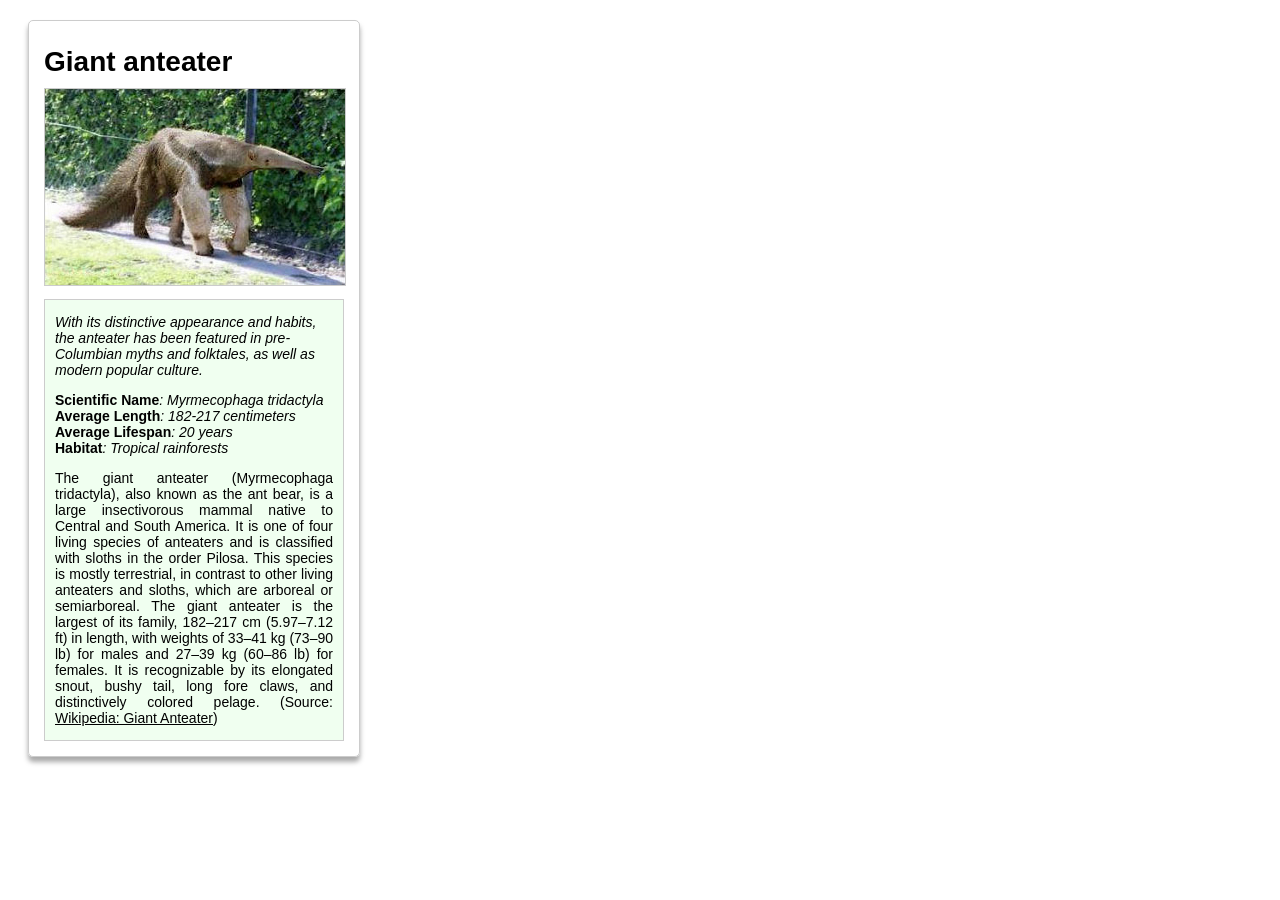
<file: index.html>
<!DOCTYPE html>
<html>
<head>
	<meta charset="utf-8">
	<title>Animal Trading Cards</title>
	<link rel="stylesheet" href="styles.css">
</head>
<body>
	<div class="card">
	<!-- NOTE: HTML/CSS classes use BEM methodology, see: https://css-tricks.com/bem-101/ -->
		<h3 class="card__title">Giant anteater</h3>
		<!-- Photo Credit: wikipedia.org, image taken by Malene Thyssen, http://commons.wikimedia.org/wiki/User:Malene -->
		<img src="anteater.jpg" alt="Giant anteater (Myrmecophaga tridactyla)" class="card__image">
		<div class="card__copy">
			<p class="card__funfact">With its distinctive appearance and habits, the anteater has been featured in pre-Columbian myths and folktales, as well as modern popular culture.</p>
			<ul class="card__list">
				<li><span class="card__listitem-label">Scientific Name</span>: Myrmecophaga tridactyla</li>
				<li><span class="card__listitem-label">Average Length</span>: 182-217 centimeters</li>
				<li><span class="card__listitem-label">Average Lifespan</span>: 20 years</li>
				<li><span class="card__listitem-label">Habitat</span>: Tropical rainforests</li>
			</ul>
			<p class="card__generalinfo">The giant anteater (Myrmecophaga tridactyla), also known as the ant bear, is a large insectivorous mammal native to Central and South America. It is one of four living species of anteaters and is classified with sloths in the order Pilosa. This species is mostly terrestrial, in contrast to other living anteaters and sloths, which are arboreal or semiarboreal. The giant anteater is the largest of its family, 182–217 cm (5.97–7.12 ft) in length, with weights of 33–41 kg (73–90 lb) for males and 27–39 kg (60–86 lb) for females. It is recognizable by its elongated snout, bushy tail, long fore claws, and distinctively colored pelage. (Source: <a href="https://en.wikipedia.org/wiki/Giant_anteater" target="_blank">Wikipedia: Giant Anteater</a>)</p>
		</div>
	</div>
</body>
</html>
</file>
<file: styles.css>
/* CSS by R.J. Sibon
 * Note: this CSS follows BEM methodology for the naming of HTML/CSS classes.
 * See for more info: https://css-tricks.com/bem-101/
**/

* {
  font-family: Helvetica, Arial, sans-serif;
  font-size: 14px;
  color: #000;
}

.card {
  width: 300px;
  margin: 20px;
  box-shadow: 0 5px 5px #aaa;
  border: solid 1px #ccc;
  border-radius: 5px;
  padding: 15px;
}

@media (max-width: 370px) {
  .card {
    margin: -5px;
    padding: 5px;
  }
}

.card__title {
  margin: 10px 0;
  font-size: 2em;
}

.card__image {
  width: 100%;
  margin-bottom: 10px;
  border: solid 1px #ccc;
}

.card__copy {
  border: solid 1px #ccc;
  padding: 0 10px;
  background: #f0fff0;
}

.card__funfact {
  font-style: italic;
}

.card__list {
  list-style: none;
  text-indent: -40px;
  font-style: italic;
}

.card__listitem-label {
  font-style: normal;
  font-weight: bold;
}

.card__generalinfo {
  text-align: justify;
}
</file>
